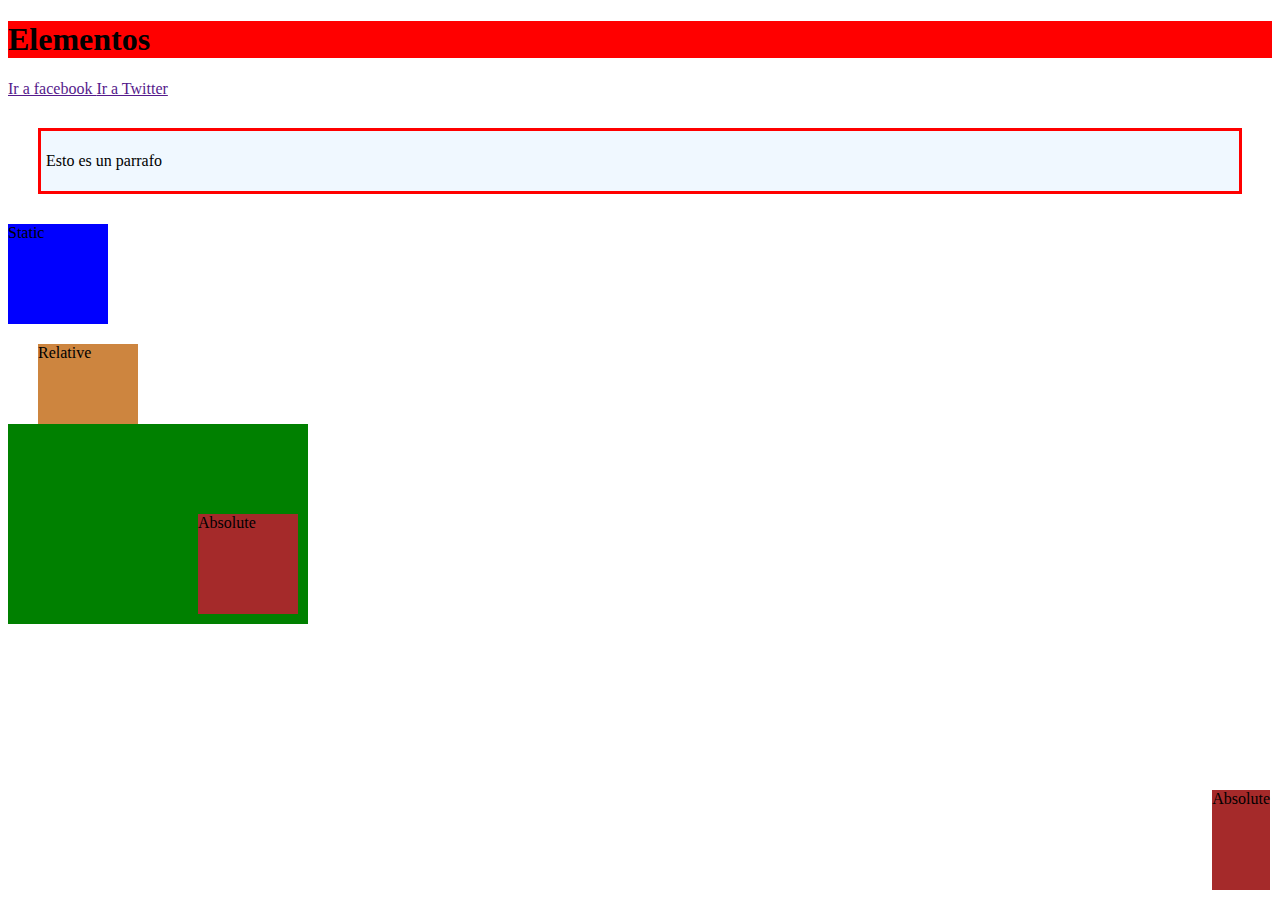
<file: elementos/index.html>
<!DOCTYPE html>
<html lang="en">
<head>
    <meta charset="UTF-8">
    <meta name="viewport" content="width=device-width, initial-scale=1.0">
    <title>Document</title>
    <link rel="stylesheet" href="css/style.css">
</head>
<body>
    <h1>Elementos</h1>
    <a href="">Ir a facebook </a>
     <a href="">Ir a Twitter </a>
     <div class="box">
        <p>Esto es un parrafo</p>
     </div>
     <div class="box-2">
        Static
     </div>
      <div class="box-3">
        Relative
     </div>

     <div class="container">
        <div class="box-4">
            Absolute
        </div>
     </div>
    <div class="box-5">
            Absolute
    </div>
    <header></header> 
</body>
</html>
</file>
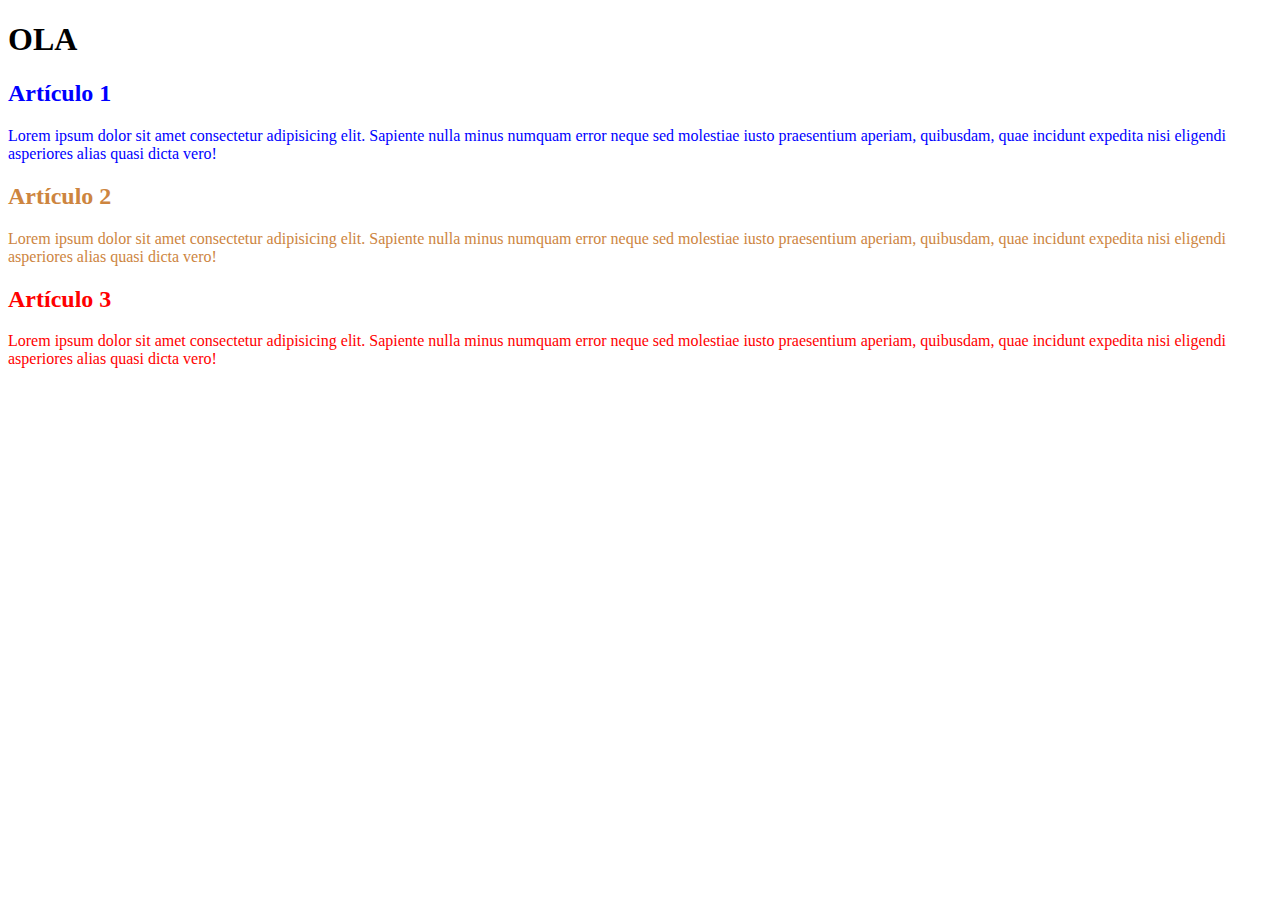
<file: estilos/index.html>
<!DOCTYPE html>
<html lang="en">
<head>
    <meta charset="UTF-8">
    <meta name="viewport" content="width=device-width, initial-scale=1.0">
    <title>Estilos</title>
    <link rel="stylesheet" href="css/styles.css">
</head>
<body>
    <header>
        <h1>OLA</h1>
    </header>
    <main>
        <section>
            <h2 class="texto">Artículo 1</h2>
            <p class="texto">Lorem ipsum dolor sit amet consectetur adipisicing elit. Sapiente nulla minus numquam error neque sed molestiae iusto praesentium aperiam, quibusdam, quae incidunt expedita nisi eligendi asperiores alias quasi dicta vero!</p>
        </section>
        <section>
            <h2 class="texto1">Artículo 2</h2>
            <p class="texto1">Lorem ipsum dolor sit amet consectetur adipisicing elit. Sapiente nulla minus numquam error neque sed molestiae iusto praesentium aperiam, quibusdam, quae incidunt expedita nisi eligendi asperiores alias quasi dicta vero!</p>
        </section>
        <section>
            <h2 class="texto2">Artículo 3</h2>
            <p class="texto2">Lorem ipsum dolor sit amet consectetur adipisicing elit. Sapiente nulla minus numquam error neque sed molestiae iusto praesentium aperiam, quibusdam, quae incidunt expedita nisi eligendi asperiores alias quasi dicta vero!</p>
        </section>
    </main>
</body>
</html>
</file>
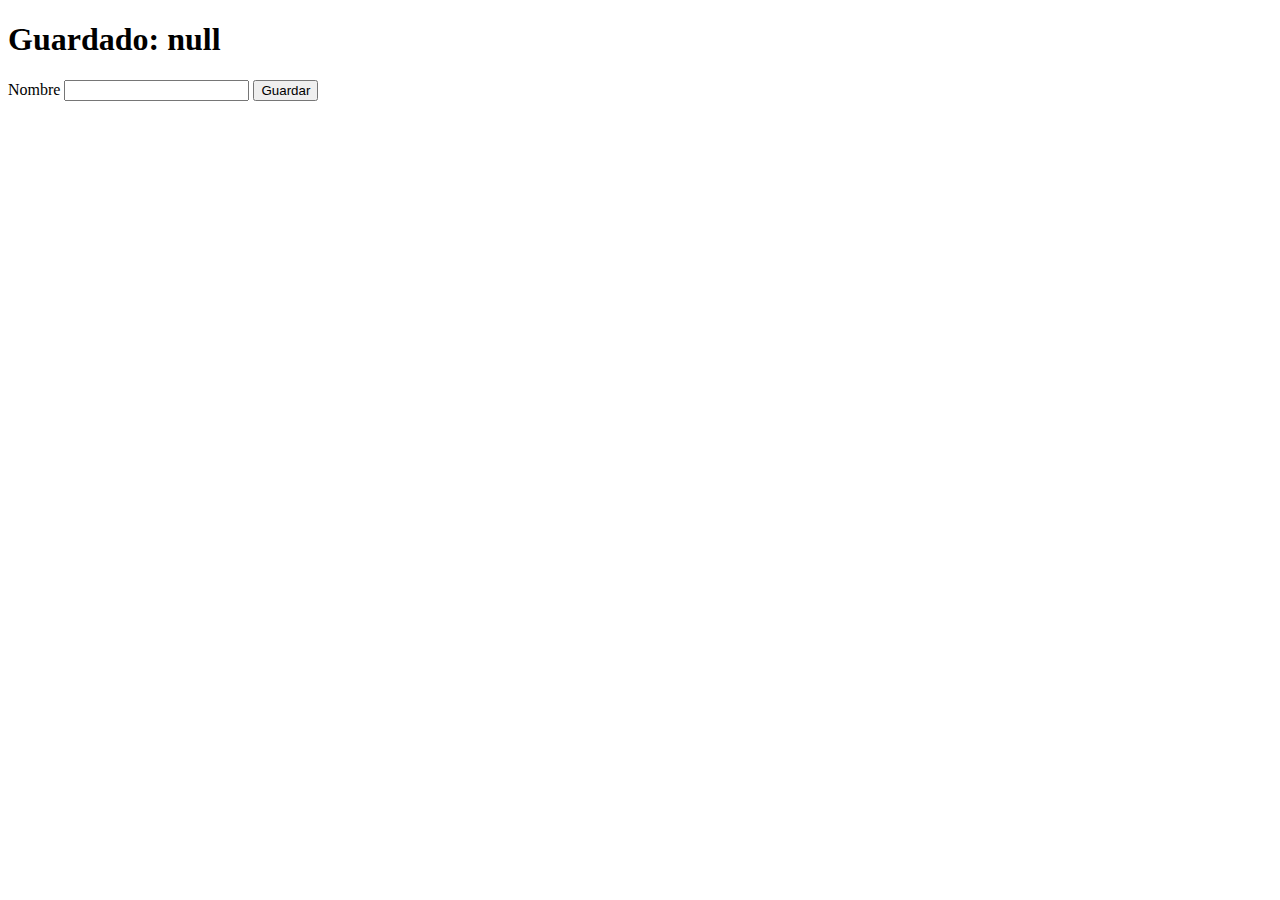
<file: LocalStorage/index.html>
<!DOCTYPE html>
<html lang="en">
<head>
    <meta charset="UTF-8">
    <meta name="viewport" content="width=device-width, initial-scale=1.0">
    <title>Document</title>
</head>
<body>
    <header>
        <h1 class="saludo">Hola</h1>
    </header>
    <main>
        <label for="nombre">Nombre</label>
        <input type="text" name="nombre" class="nombre">
        <button class="btnGuardar">Guardar</button>
    </main>
    <script src="js/app.js"></script>
</body>
</html>
</file>
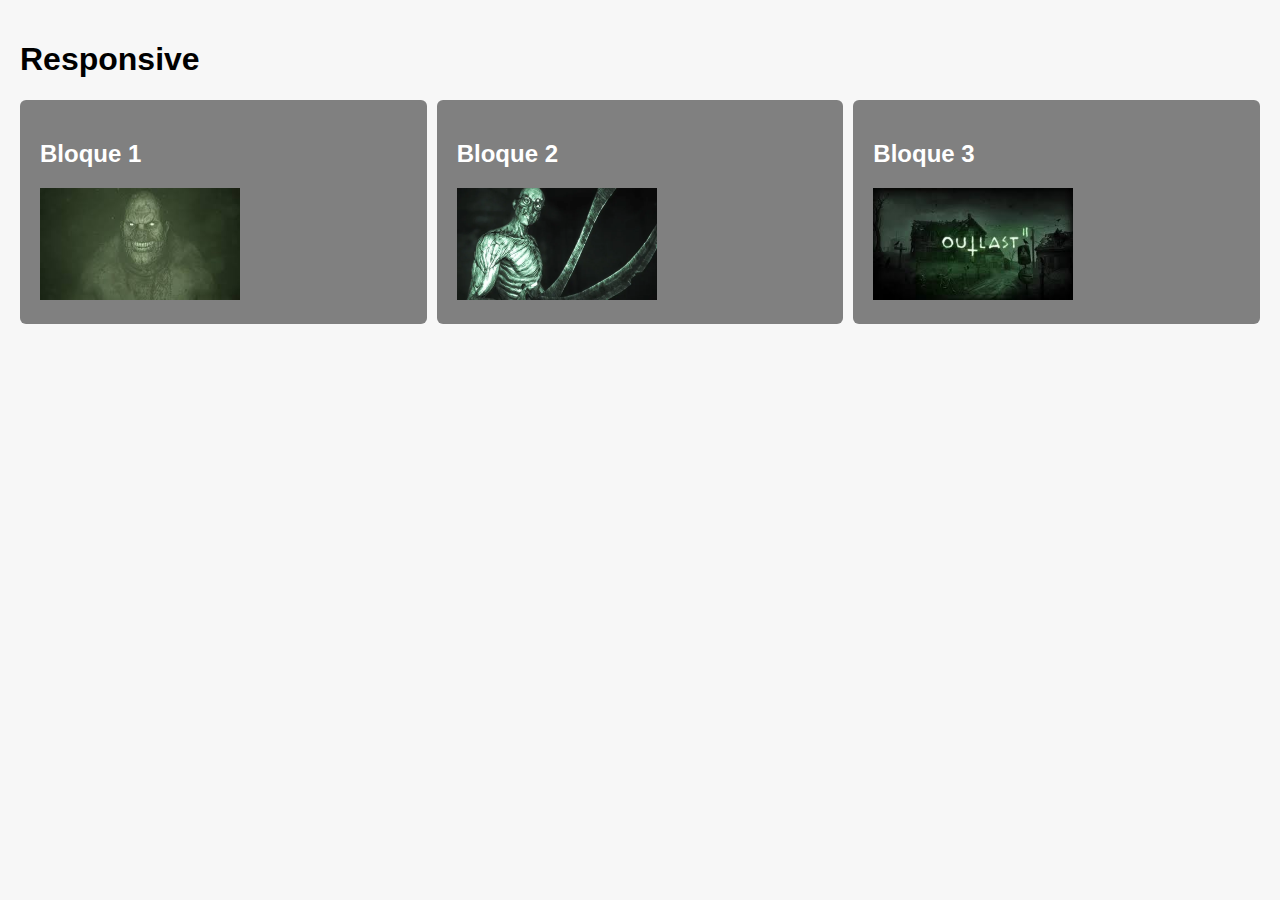
<file: responsive/index.html>
<!DOCTYPE html>
<html lang="en">
<head>
    <meta charset="UTF-8">
    <meta name="viewport" content="width=device-width, initial-scale=1.0">
    <title>Responsive</title>
    <link rel="stylesheet" href="css/style.css">
</head>
<body>
    <header class="header">
        <h1>Responsive</h1>
        <div class="container">
        <!--Div 1-->
            <div class="box">
                <h2>Bloque 1</h2>
                <img src="img/outlast1.jpg" alt="dios1" width="200px height="200px">
            </div>
        <!--Div 2-->
            <div class="box">
                <h2>Bloque 2</h2>
                <img src="img/dr-richard-trager.webp" alt="dios2" width="200px height="200px">
            </div>
        <!--Div 3-->
            <div class="box">
                <h2>Bloque 3</h2>
                <img src="img/2.jpg" alt="dios3" width="200px height="200px">
            </div>    
        </div>
    </header>
</body>
</html>
</file>
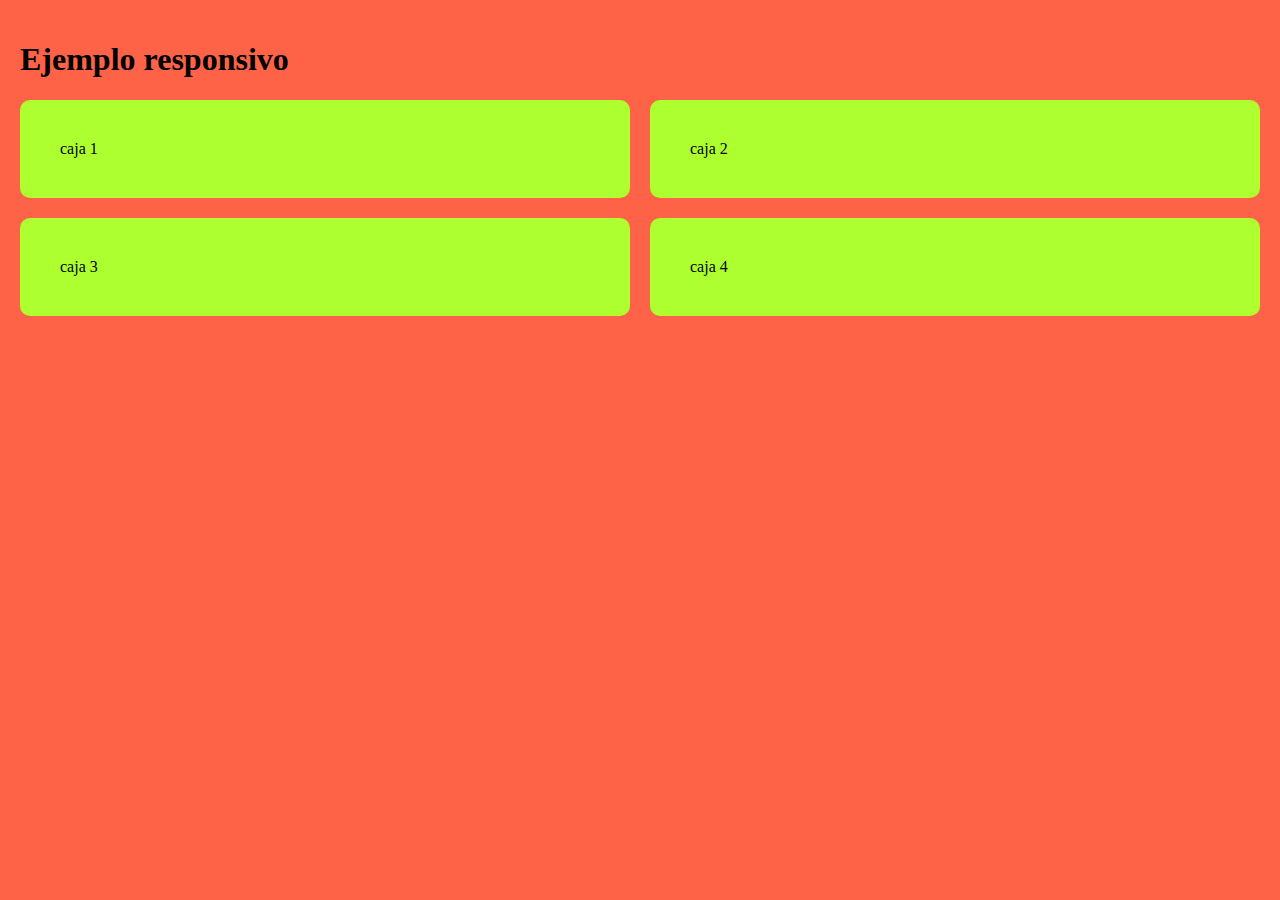
<file: responsive2/index.html>
<!DOCTYPE html>
<html lang="en">
<head>
    <meta charset="UTF-8">
    <meta name="viewport" content="width=<device-width>, initial-scale=1.0">
    <link rel="stylesheet" href="css/style.css">
    <title>Responsive</title>
</head>
<body>
    <header>
        <h1>Ejemplo responsivo</h1>
    </header>
    <main class="contenedor">   
         <section class="caja">
            caja 1
        </section>
        <section class="caja">
            caja 2
        </section>
        <section class="caja">
            caja 3
        </section>
        <section class="caja">
            caja 4
        </section>
    </main>
</body>
</html>
</file>
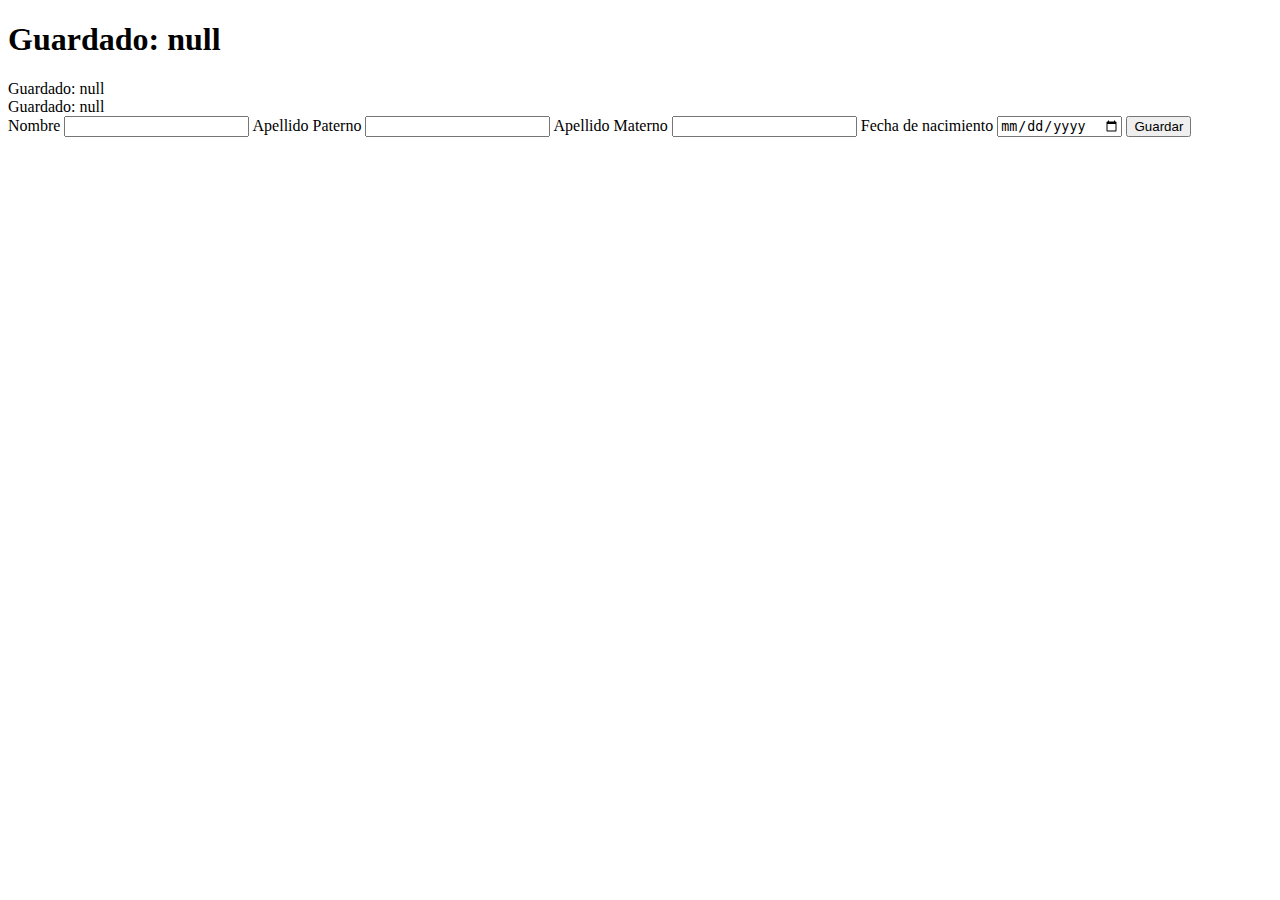
<file: LocalStorage/datos/index.html>
<!DOCTYPE html>
<html lang="en">
<head>
    <meta charset="UTF-8">
    <meta name="viewport" content="width=device-width, initial-scale=1.0">
    <title>Document</title>
</head>
<body>
    <header>
        <h1 class="saludo">Hola</h1>

    </header>
    <main>
        <div class="apellidos"></div>
        <div class="divDate"></div>

        <label for="nombre">Nombre</label>
        <input type="text" name="nombre" class="nombre">

        <label for="Apellido Paterno">Apellido Paterno</label>
        <input type="text" name="apellidoP" class="apellidoP">

        <label for="Apellido Materno">Apellido Materno</label>
        <input type="text" name="apellidoM" class="apellidoM">

        <label for="nombre">Fecha de nacimiento</label>
        <input type="date" name="date" class="date">

        <button class="btnGuardar">Guardar</button>
    </main>
    <script src="js/app.js"></script>
</body>
</html>
</file>
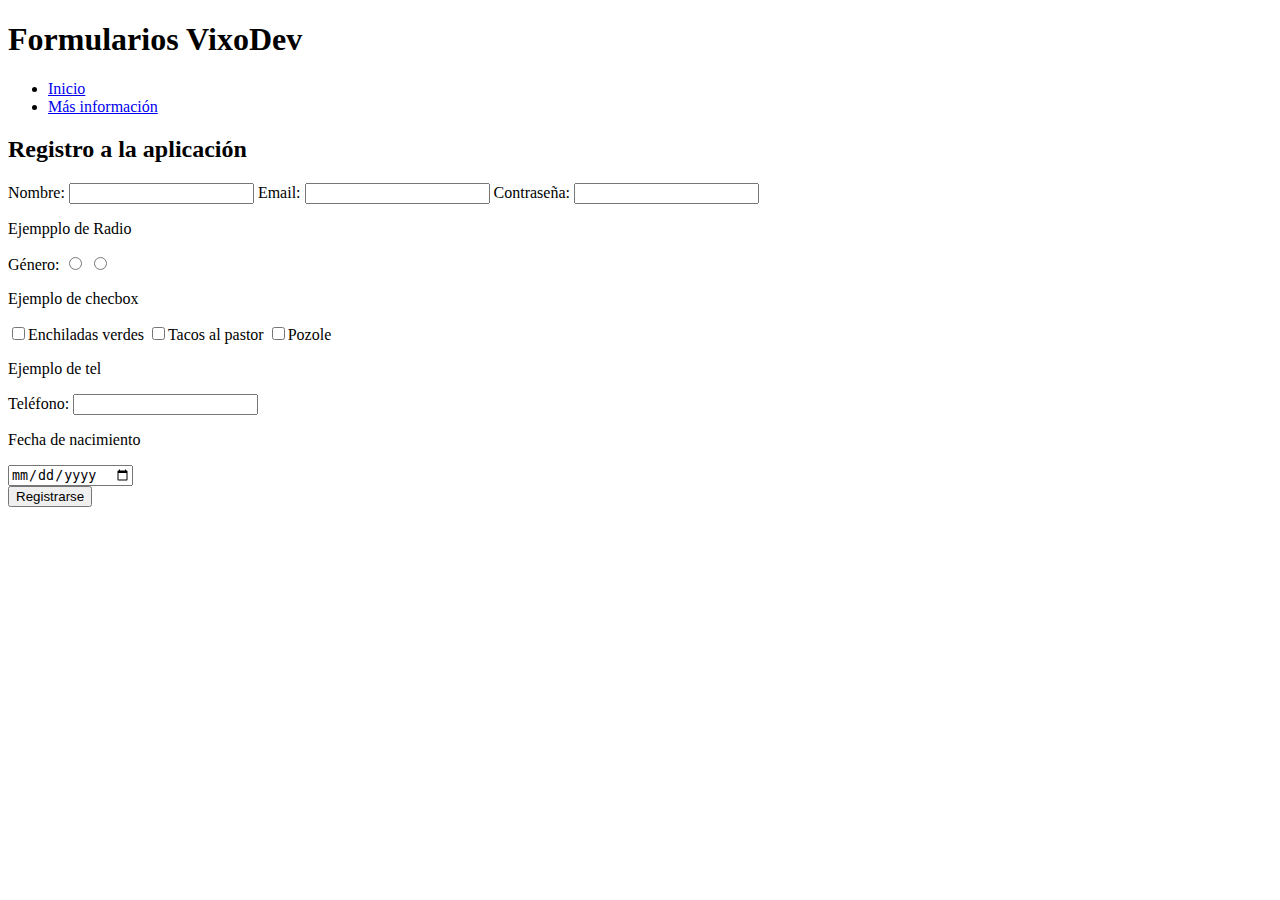
<file: formularios.html>
<!DOCTYPE html>
<html lang="en">
<head>
    <meta charset="UTF-8">
    <meta name="viewport" content="width=device-width, initial-scale=1.0">
    <title>Formularios</title>
</head>
<body>
    <h1>Formularios VixoDev</h1>
    <nav>
        <ul>
            <li><a href="index.html">Inicio</a></li>
            <li><a href="formularios.html">Más información</a></li>
        </ul>
    </nav>

    <main>

        <h2>Registro a la aplicación</h2>
        <section id="formularios">
            <article>
                <form action="#" method="post">
                    <label for="nombre">Nombre: </label>
                    <input type="text" id="nombre" name="nombre" required>
            
                    <label for="email">Email:</label>
                    <input type="email" id="email" name="email" required>

                    <label for="password">Contraseña:</label>
                    <input type="password" id="password" name="password" required maxlength="10">
                    <br>
                    <p>Ejempplo de Radio</p>
                    <label for ="genero">Género:</label>
                    <input type="radio" id="genero" name="genero" value="masculino">
                    <input type="radio" id="genero" name="genero" value="femenino">

                    <p>Ejemplo de checbox</p>
                    <label for ="comida"></label>
                    <input type="checkbox" id="comida" name="comida" value="comida1">Enchiladas verdes
                    <input type="checkbox" id="comida" name="comida" value="comida2">Tacos al pastor
                    <input type="checkbox" id="comida" name="comida" value="comida3">Pozole

                    <p>Ejemplo de tel</p>
                    <label for="telefono">Teléfono:</label>
                    <input type="tel" id="telefono" name="telefono" pattern="[0-9]{10}" required>

                    <p>Fecha de nacimiento</p>
                    <input type="date" id="fecha" name="fecha" required> <br>
                    <input type="submit" value="Registrarse">
                </form>
            
            </article>
        </section>
    </main>
    
</body>
</html>
</file>
<file: elementos/css/style.css>
h1{
    background-color: red;
}

.box{
    margin: 30px;
    padding: 5px;
    border: 3px solid red;
    background-color: aliceblue;
}

.box-2{
    width: 100px;
    height: 100px;
    background-color: blue;
    position: static;
}

.box-3{
    width: 100px;
    height: 100px;
    background-color: peru;
    position: relative;
    top: 20px;
    left: 30px;
    bottom: 30px;
}

.container{
    width: 300px;
    height: 200px;
    background-color: green;
    position: relative;
}

.box-4{
    width: 100px;
    height: 100px;
    background-color: brown;
    position: absolute;
    bottom: 10px;
    right: 10px;
}

.box-5{
    width: auto;
    height: 100px;
    background-color: brown;
    position: absolute;
    bottom: 10px;
    right: 10px;
}
</file>
<file: estilos/css/styles.css>
.texto{
    color: blue;
}
.texto1{
    color: peru;
}
.texto2{
    color: red;
}
</file>
<file: responsive/css/style.css>
body{
    background-color: #f7f7f7;
    font-family: Arial, sans-serif;
    margin: 0;
    padding: 20px;
}

h2{
    color: white;
}

.container{
    display: flex;
    gap: 10px;
    margin-top: 20px;
}

.box{
    flex: 1;
    padding: 20px;
    background-color: #808080;
    border-radius: 6px;

}
</file>
<file: responsive2/css/style.css>
body{
    margin: 0px;
    padding: 20px;
    background-color: tomato;
}


.contenedor{
    display: grid;
    grid-template-columns: repeat(2, 1fr); /* 2 columnas de igual tamaño */
    gap:20px; /* espacio entre filas y columnas */
}

.caja{
    background-color: greenyellow;
    padding: 40px;
    border-radius: 10px;
}   



@media(max-width: 1024px) and (min-width: 601px){
    .contenedor{
        grid-template-columns: 1fr; /* 1 columna */
    }
}
</file>
